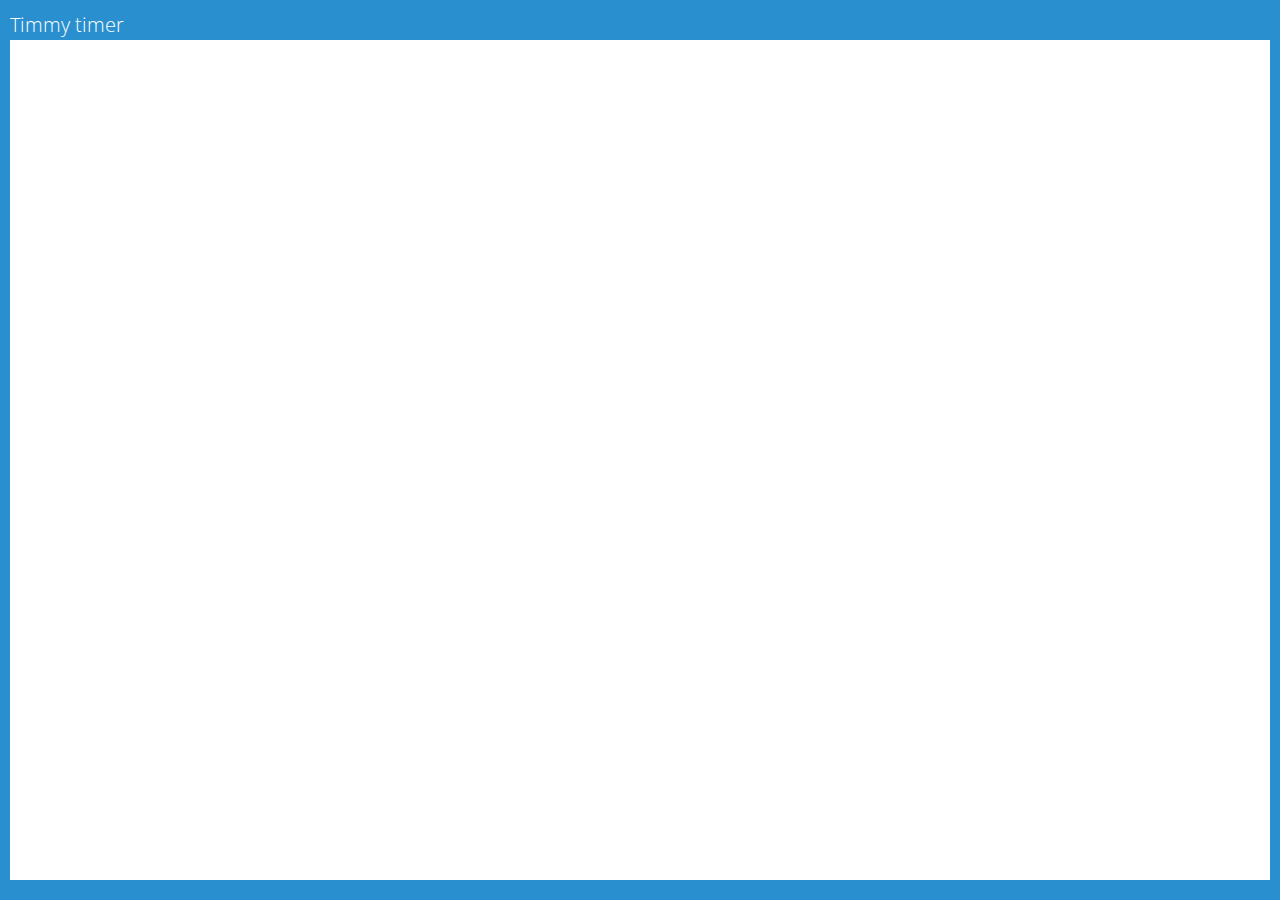
<file: data/content/index.html>
<!DOCTYPE HTML>
<html>
	<head>
		<title>Timmy Timer</title>
		
		<link href='http://fonts.googleapis.com/css?family=Open+Sans:300italic,400italic,600italic,400,300,600' rel='stylesheet' type='text/css'>
		<link href="css/style.css" media="all" rel="stylesheet" type="text/css" />
		<link href="css/timmy1/jquery-ui-1.10.3.custom.css" media="all" rel="stylesheet" type="text/css" />
		
		<script src="js/jquery-1.9.1.js" type="text/javascript"></script>
		<script src="js/jquery-ui-1.10.3.custom.js" type="text/javascript"></script>
		<script src="js/jquery.timer.js" type="text/javascript"></script>
		<script src="js/soundmanager2-jsmin.js" type="text/javascript"></script>
		<script src="js/json2.js" type="text/javascript"></script>
		<script src="js/main.js" type="text/javascript"></script>
		
	</head>
	<body>
		<div id="main_container">
			<header>Timmy timer</header>
			<div id="page_container"></div>
			<footer></footer>
		</div>
		
		<div id="notif-container">
			<center>
				<div id="notif" class="ui-state-hover ui-corner-all"> 
					<p><span style="float: left; margin-right: .3em;" class="ui-icon ui-icon-info"></span> 
					<span id="notif-text"></span>
				</div>
			</center>
		</div>
			
			
	</body>
</html>
</file>
<file: data/content/css/style.css>
/* theme de couleur :  base : #2A8FCE / anim_color : #58A9DB */


html{font-family:Arial,sans-serif;font-size:12px;color:#000;height:100%;}
body{margin:0;padding:0;height:100%;background:#FFFFFF}
div,dl,dt,dd,ul,ol,li,h1,h2,h3,h4,h5,h6,pre,code,form,fieldset,legend,input,textarea,p,blockquote,th,td{margin:0;padding:0}
table{border-collapse:collapse;border-spacing:0}
fieldset,img{border:0}
address,caption,cite,code,dfn,em,strong,th,var{font-style:normal;font-weight:normal}
ol,ul{list-style:none}
caption,th{text-align:left}
h1,h2,h3,h4,h5,h6{font-size:100%;font-weight:normal}
q:before,q:after{content:''}
abbr,acronym{border:0;font-variant:normal}
sup{vertical-align:text-top}
sub{vertical-align:text-bottom}
input,textarea,select{font-family:inherit;font-size:inherit;font-weight:inherit}
input,textarea,select{*font-size:100%}
legend{color:#000}
*{-webkit-text-size-adjust:none;}
#flashContent{font-size:16px;font-family:Arial, sans-serif;color:#666666;}
#layer-mask{display:none;filter:alpha(opacity=30);opacity:0.3;position:fixed;top:0px;left:0px;width:100%;background:#000000;height:100%;}
#layer-mask iframe{background:transparent;}
#layer-layer{box-shadow:3px 3px 5px #333333;border:10px solid #dbdbdb;display:none;width:550px;height:480px;background:#FFFFFF;position:fixed;top:80px;left:100px;}
#layer-layer img{display:none;position:absolute;top:-15px;right:-20px;cursor:pointer;}
#layer-error{ margin:30px; height:190px; overflow-y:auto; }
#layer-error table{ height:190px; }

body
{
	background: #2A8FCE;
    color: #444444;
	font-family: 'Open Sans', Arial, sans-serif !important;
    font-size: 12px;
	font-weight:200;
	overflow:hidden;
}


#notif-container
{
	position: absolute;
	bottom: 100px;
	left: -webkit-calc(50% - 125px);
	width: 250px;
}

#notif
{
	padding:10px;
	width:228px;
	text-align:left; 
	display:none;
	word-wrap:break-word;
}


/* common classes */

.right
{
	text-align:right;
}
.center
{
	text-align:center;
}
.left
{
	text-align:left;
}

.clear
{
	clear:both;
	height:1px;
	font-size:1px;
}

.imgbutton
{
	-webkit-transition: all 0.15s ease-in-out;
	-moz-transition: all 0.15s ease-in-out;
	-ms-transition: all 0.15s ease-in-out;
	-o-transition: all 0.15s ease-in-out;
	cursor:pointer;
	-webkit-filter: brightness(0%) saturate(100%);
}


.imgbutton:hover
{
	-webkit-filter: brightness(15%) saturate(90%);
}


.imgbutton:active
{
	-webkit-filter: brightness(25%) saturate(80%);
}


.niceinput
{
	-webkit-transition: all 0.30s ease-in-out;
	-moz-transition: all 0.30s ease-in-out;
	-ms-transition: all 0.30s ease-in-out;
	-o-transition: all 0.30s ease-in-out ;
	
	border: 1px solid #DDDDDD;
	border-radius:6px;
	outline: none;
	
	font-size:12px;
}

.niceinput:hover
{
	box-shadow: 0 0 2px #DDDDDD;
	border: 1px solid #CCCCCC;
}

.niceinput:focus
{
	box-shadow: 0 0 5px #2A8FCE;
	border: 1px solid #2A8FCE;
}


/* header */ 

header
{
	color: #FFFFFF;
	font-size:20px;
	line-height:30px;
	
	-webkit-transition: all 1.30s ease-in-out;
	-moz-transition: all 1.30s ease-in-out ;
	-ms-transition: all 1.30s ease-in-out ;
	-o-transition: all 1.30s ease-in-out  ;
	
	cursor:default;
}

header:hover
{
	text-shadow: 0 0 5px #FFFFFF;
	color: #FFFFFF;
}


/* container */

#main_container
{
	padding: 10px;
	margin : 0px;
	height:-webkit-calc(100% - 80px);
}

#page_container
{
	height:100%;
	
	background:#FFFFFF;
	
	padding: 10px;
	position:relative;
	
}

/* page loading */

.loading
{
	text-align:center;
	font-size:16px;
	margin-top:100px;
}

/* page login */

.login-form
{
	margin-top:0px;
	font-size:16px;
}

	.login-form #timmy_front
	{
		width:50%;
		display:block;
		margin:auto;
		margin-top:10px;
		margin-bottom:10px;
		max-width:155px;
	}
	.login-form .niceinput
	{
		margin: 5px 0px;
		width:-webkit-calc(100% - 20px);
		padding: 3px 8px 3px 8px;
	}
		
	.login-form .niceinput:focus
	{
		padding: 8px 8px 8px 8px;
		font-size:16px;
	}
	
	.login-form a
	{
		font-size:12px;
		color: #444444;
		text-decoration:none;
		
		-webkit-transition: all 0.30s ease-in-out;
		-moz-transition: all 0.30s ease-in-out;
		-ms-transition: all 0.30s ease-in-out;
		-o-transition: all 0.30s ease-in-out ;
	}

	.login-form a:hover
	{
		text-shadow: 0 0 5px #2A8FCE;
		color: #2A8FCE;
	}


/* footer */

footer
{
	text-align:center;
	color: #FFFFFF;
	font-size:10px;
	font-weight:400;
	margin-top:2px;
}

	footer a
	{
		color: #FFFFFF;
		text-decoration:none;
	}

	footer a:hover
	{
		text-decoration:underline;
	}
	
	
	
/* page Day */

#timmy
{
	position:absolute;
	top:0px;
	left:10px;
	height:58px;
	display:none;
}

#chronotrigger
{
	width:48px;
	height:48px;
}

#date_controler
{
	border:1px solid #DDD;
	
	margin:3px;
	padding:3px;
	
	border-radius:5px;
}

	#date_controler #before, #date_controler #after
	{
		width:20px;
		vertical-align:middle;
	}

	#date_controler #before
	{
		float:left;
	}
	
	#date_controler #after
	{
		float:right;
	}

	#date_controler #date
	{
		margin:2px 0px 2px 0px;
		
		
		text-align:center;
		font-weight:bold;
		font-size:12px;
	}
	
	#date_controler #datepicker
	{
		display:none;
	}
	
	.ui-datepicker{
		top:133px !important;
	}
	
	input
	{
		border:none;
	}
	*:focus  
    {  
        outline: none;  
    }  

div#projectListContainer
{
	 border:1px solid #DDD;
	
	margin:3px;
	padding:3px;
	
	border-radius:5px;
	height:-webkit-calc(100% - 124px);
	
	overflow-y: auto;
}

	#projectList li
	{
		display:block;
		
		border:1px solid #DDD;
		
		margin:3px 10px;
		border-radius:5px;
	}
	

	
	#projectList .active
	{
		box-shadow: 0 0 5px #2A8FCE;
		border: 1px solid #2A8FCE;
		background:#2A8FCE;
		color:#FFFFFF;
		
		-webkit-animation: activation 2s ease-in-out infinite;
	}
	
	@-webkit-keyframes activation 
	{
		from{
			background:#2A8FCE;
			box-shadow: 0 0 5px #2A8FCE;
			border: 1px solid #2A8FCE;
			
		}
		50%
		{
			background:#58A9DB;
			box-shadow: 0 0 5px #58A9DB;
			border: 1px solid #58A9DB;
			
		}
		to{
			background:#2A8FCE;
			box-shadow: 0 0 5px #2A8FCE;
			border: 1px solid #2A8FCE;
			
		}
	}
	

	#projectList li img
	{
		vertical-align:middle;
		width:20px;
		
		margin-left: 3px;
		margin-bottom: 3px;
	}
	
	#projectList li .delete
	{
		vertical-align:middle;
		
		width:20px;
		height:20px;
		
		float: right;
		
		margin-right: 5px;
		margin-top: 5px;
		
		background: url('../img/croix.png') no-repeat center center;
		cursor: pointer;
		background-size: 20px;
	}
	
	#projectList li .projectName
	{
		margin:3px;
		padding:3px;
		width:-webkit-calc(100% - 126px);
		
		border:1px solid #FFF;
		border-radius:5px;
		outline:none;
		
		-webkit-transition: all 0.30s ease-in-out;
	}

	#projectList li .projectName:hover
	{
		border:1px solid #DDD;
		border: 1px solid #CCCCCC;
	}

	#projectList li .projectName:focus
	{
		border:1px solid #2A8FCE;
		box-shadow: 0 0 5px #2A8FCE;
	}

	
		
	#projectList li p
	{
		margin:3px 0px;
		
		float:right;
		width:50px;
	}
	
	#projectList .projectHour,	#projectList .projectMin
	{
		width:16px;
		margin:3px 0px;
		
		border:1px solid #FFF;
		border-radius:5px;
		outline:none;
		
		-webkit-transition: all 0.10s ease-in-out;
	}
	
	#projectList li .projectHour:hover,	#projectList .projectMin:hover
	{
		border:1px solid #DDD;
		border: 1px solid #CCCCCC;
	}

	#projectList li .projectHour:focus,	#projectList .projectMin:focus
	{
		border:1px solid #2A8FCE;
		box-shadow: 0 0 5px #2A8FCE;
		font-size:16px;
		width:18px;
		margin:0px;
	}
	
	



#newProject
{
	position:absolute;
	bottom:5px;
	left:10px;
	width:-webkit-calc(100% - 20px);
}

	#newProject .niceinput
	{
		margin: 5px 3px;
		width:-webkit-calc(100% - 48px);
		padding: 3px 8px 3px 8px;
	}
			
	#newProject .niceinput:focus
	{
		padding: 8px 8px 8px 8px;
		font-size:16px;
	}
	
	#new-plus
	{
		width:20px;
		margin-bottom:4px;
		vertical-align:middle;
	}
	
 .ui-autocomplete 
 {
	max-height: 112px;
	overflow-y: auto;
	overflow-x: hidden;
}
* html .ui-autocomplete 
{
	height: 100px;
}


#menu_btn
{
	position:absolute;
	top:8px;
	right:6px;
}

#menucover
{
	position:absolute;
	top:0px;
	left:0px;
	width:100%;
	height:100%;
	background:#FFFFFF;
	opacity:0.8;
	display:none;
	cursor:pointer;
}

#menu
{
	position: absolute;
	top: 0px;
	right: 0px;
	width: 0px;
	overflow-x: hidden;
	height: 100%;
	background: #58A9DB;
	color: white;
	font-size: 15px;
	text-align: right;
	line-height: 35px;
}

#menu .hr
{
	border-bottom:1px solid rgba(255,255,255,0.3);
	margin: 2px 0px;
	height: 4px;
}

#menu ul
{
	padding:10px;
}

#menu li
{
	-webkit-transition: all 0.15s ease-in-out;
	-moz-transition: all 0.15s ease-in-out;
	-ms-transition: all 0.15s ease-in-out;
	-o-transition: all 0.15s ease-in-out;
	cursor:pointer;
}
#menu li:hover
{
	text-shadow: 0 0 5px #FFFFFF;
}

#menu #project-duree
{
	display:none;
}

#menu .niceinput
	{
		margin: 5px 3px;
		width:-webkit-calc(100% - 28px);
		padding: 3px 8px 3px 8px;
	}
			
	#menu .niceinput:focus
	{
		padding: 8px 8px 8px 8px;
		font-size:16px;
	}
</file>
